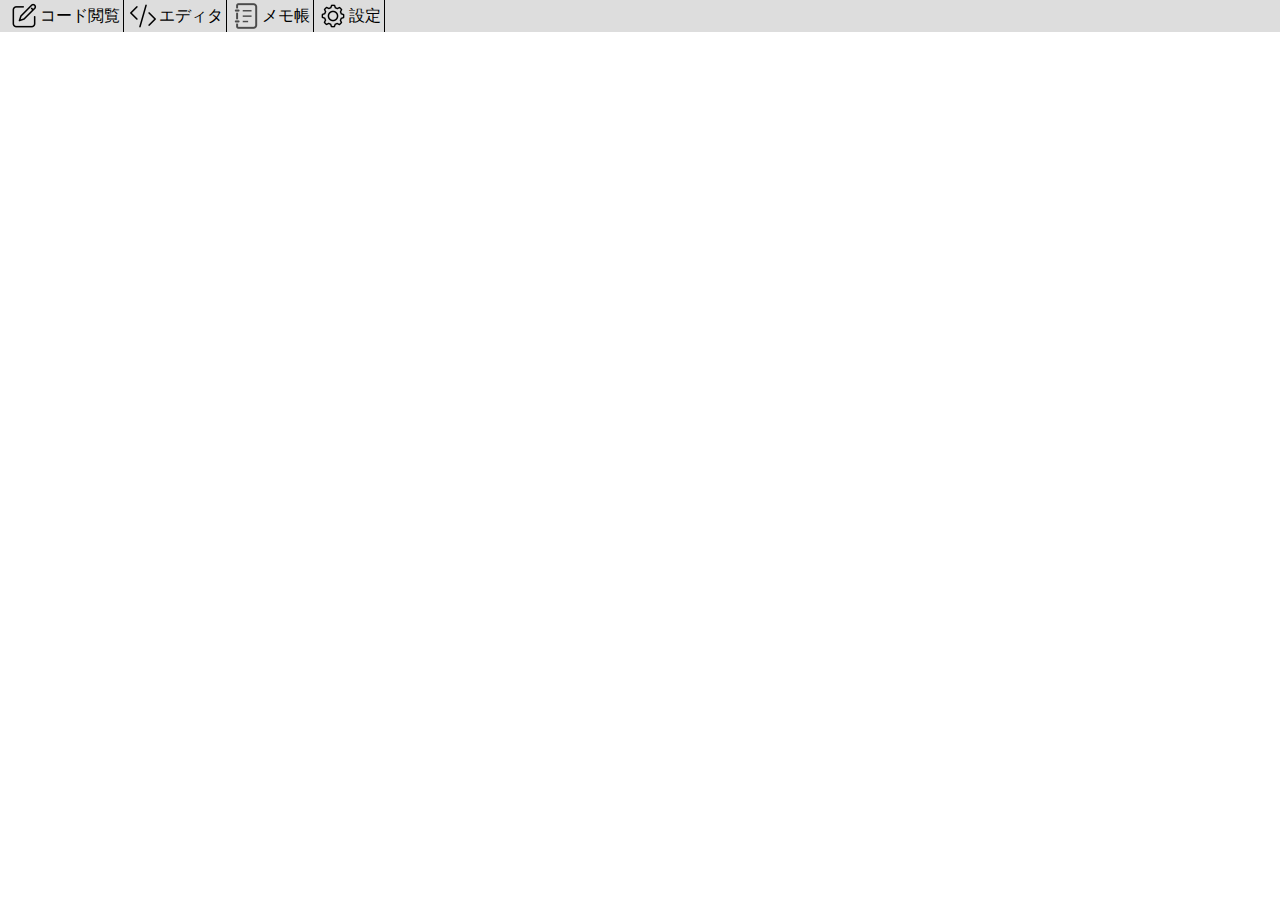
<file: index.html>
<!DOCTYPE html>
<html lang="ja">
<head>
<meta charset="UTF-8" />
<meta http-equiv="Content-Type" content="text/html; charset=UTF-8" />
<meta name="viewport" content="width=device-width,initial-scale=1.0,maximum-scale=1.0,user-scalable=no">
<title>js-Ryos for ever</title>

<link rel="stylesheet" href="css/libs/introjs.min.css" media="print" onload="this.media='all'">
<link rel="stylesheet" href="css/libs/introjs-modern.css" media="print" onload="this.media='all'">
<link rel="stylesheet" href="css/commonness.css" media="print" onload="this.media='all'">
<link rel="stylesheet" href="css/main.css" media="print" onload="this.media='all'">

<!-- beryl.js使用分 -->
<script type="text/javascript" src="js/libs/berylLibs/base64urlEncoder.js" defer></script>
<script type="text/javascript" src="js/libs/berylLibs/cheep-compressor.min.js" defer></script>
<script type="text/javascript" src="js/libs/berylLibs/lzbase62.min.js" defer></script>
<script type="text/javascript" src="js/libs/berylLibs/lz-string.min.js" defer></script>
<script type="text/javascript" src="js/libs/berylLibs/deflate.min.js" defer></script>
<script type="text/javascript" src="js/libs/berylLibs/inflate.min.js" defer></script>
<script type="text/javascript" src="js/libs/berylLibs/url-comp.js" defer></script>
<script type="text/javascript" src="js/libs/berylLibs/URLpercentEncoder.js" defer></script>
<!-- zircon.js使用分 -->
<script type="text/javascript" src="js/libs/beryl.js" defer></script>
<!-- dataCaller.js使用分 -->
<script type="text/javascript" src="js/libs/zircon.js" defer></script>
<!-- editor.js使用分 -->
<script type="text/javascript" src="js/libs/ace/ace.js" defer></script>
<script type="text/javascript" src="js/libs/ace/ext-language_tools.js" defer></script>
<script type="text/javascript" src="js/libs/shortcut.js" defer></script>
<!-- window.js使用分 -->
<script type="text/javascript" src="js/libs/jsframe.min.js" defer></script>
<!-- main.js使用分 -->
<script type="text/javascript" src="js/dataCaller.js" defer></script>
<script type="text/javascript" src="js/setting.js" defer></script>
<script type="text/javascript" src="js/editor.js" defer></script>
<script type="text/javascript" src="js/window.js" defer></script>
<script type="text/javascript" src="js/libs/intro.min.js" defer></script>
<!-- ここまで -->
<script type="text/javascript" src="js/main.js" defer></script>

<!-- 自作ライブラリ
beryl	: 文字列圧縮 + 66進数変換
zircon	: 文字列暗号化

-- 構成
main	: 全体進行
game	: ゲーム管理(iframe内)
window	: それぞれのwindow管理
editor	: ソースエディター関連
dataCaller : データ保存関係
setting	: 設定タブ管理
-->

</head>
<body oncontextmenu="return false;">
	<div id="winToolbar"></div>
	<iframe src="game.html" id="game" frameborder="no"></iframe>
</body>
</html>
</file>
<file: css/libs/introjs-modern.css>
.introjs-tooltip {
  background-color: rgba(000, 0, 0, 0.5);
  color: #fff;
}

.introjs-button,
.introjs-button:hover, .introjs-button:focus, .introjs-button:active,
.introjs-disabled, .introjs-disabled:focus, .introjs-disabled:hover {
  outline: none;
  background-image: none;
  background-color: transparent;
  color: #fff;
  border: 1px solid transparent;
  border-radius: 50px;
  box-shadow: none;
  border-shadow: none;
  text-shadow: none;
}

.introjs-button:hover, .introjs-button:focus, .introjs-button:active {
  border: 1px solid #fff
}
.introjs-disabled, .introjs-disabled:focus, .introjs-disabled:hover {
  color: #ccc;
  border: 1px solid transparent;
}

.introjs-arrow {
  border: 10px solid #fff;
}
.introjs-arrow.top, .introjs-arrow.top-middle, .introjs-arrow.top-right {
  border-color: transparent transparent rgba(000, 0, 0, 0.5);
  top: -20px;
  left: 20px;
}
.introjs-arrow.bottom, .introjs-arrow.bottom-middle, .introjs-arrow.bottom-right {
  border-color: rgba(000, 0, 0, 0.5) transparent transparent;
  bottom: -20px;
  left: 20px;
}
.introjs-arrow.left, .introjs-arrow.right {
    top: 20px;
}
.introjs-arrow.left-bottom, .introjs-arrow.right-bottom {
    bottom: 20px;
}

.introjs-arrow.left, .introjs-arrow.left-bottom {
  left: -20px;
  border-color: transparent rgba(000, 0, 0, 0.5) transparent transparent;
}
.introjs-arrow.right, .introjs-arrow.right-bottom {
  right: -20px;
  border-color: transparent transparent transparent rgba(000, 0, 0, 0.5);
}
</file>
<file: css/commonness.css>
/* 変数宣言 */
:root {
	/* font-size初期値 */
	--init-font-size: 16px;
}
/* 全体適用 */
* {

}

html,body,img,image,imput{
	-webkit-user-select: none !important;
	-webkit-user-drag: none !important;
	-khtml-user-select: none !important;
	-khtml-user-drag: none !important;
	-moz-user-select: none !important;
	-ms-user-select: none !important;
	user-select: none !important;
	user-drag: none !important;
	overscroll-behavior: none !important;
}
input,select,button,textarea{
	font-family: inherit;
}
html,body{
	color-scheme: only light;
	width: 100%;
	height: 100%;
	overflow: hidden;
	font-size: var(--init-font-size);
}
body{
	min-height: 100%;
	margin: 0;
}
</file>
<file: css/main.css>
@charset "utf-8";

/* 変数宣言 */
:root {
	/* toolbar */
	--toolbar-color: #ddd;

	--system-toolbar-height: 2em;
	--edit-toolbar-height: 1.5em;

	/* 透過度 */
	--all-opacity: 0.9;
	--setting-opacity: 0.8;

	/* ダークモード用 */
	--memo-background: #fafafa;
	--memo-font: #000000;

	--jsframe-titlebar-background: #fafafa;
	--jsframe-titlebar-background-hover: #e5e5e5;
	--jsframe-titlebar-font-def: #9b9a9b;
	--jsframe-titlebar-font-foc: #000;
	--jsframe-title-font-def: #9b9a9b;
	--jsframe-title-font-foc: #4d494d;
	--jsframe-title-shadow-font: rgba(255,255,255,0.7);
}


/* 設定内 組み分けタイトル */
.setting-title{
	padding: 0.25em 0.5em;
	color: #494949;
	background: transparent;
	border-left: solid 5px #7db4e6;
}

/* toggleButton */
label:has(> .togglebutton){
	display: table;
	cursor: pointer;
	height: 31px;
}
.togglebutton{
	width: 50px;
	position: relative;
	display: inline-block;
}
.togglebutton-content{
	display: block;
	cursor: pointer;
	position: relative;
	border-radius: 30px;
	height: 31px;
	overflow: hidden;
}
.togglebutton-content:before {
	content: "";
	display: block;
	position: absolute;
	width: calc(100% - 3px);
	height: calc(100% - 3px);
	top: 0;
	left: 0;
	border: 1.5px solid #E5E5EA;
	border-radius: 30px;
	background-color: #fff;
}
.togglebutton-content:after {
	content: "";
	display: block;
	position: absolute;
	background-color: transparent;
	width: 0;
	height: 0;
	top: 50%;
	left: 50%;
	border-radius: 30px;
	-webkit-transition: all .5s;
	-moz-transition: all .5s;
	-ms-transition: all .5s;
	-o-transition: all .5s;
	transition: all .5s;
}
.togglebutton input[type=checkbox] {
	display: none;
}
.togglebutton-circle {
	display: block;
	top: 2px;
	left: 2px;
	position: absolute;
	-webkit-box-shadow: 0 2px 6px #999;
	box-shadow: 0 2px 6px #999;
	width: 27px;
	height: 27px;
	-webkit-border-radius: 20px;
	border-radius: 20px;
	background-color: #fff;
	-webkit-transition: all .5s;
	-moz-transition: all .5s;
	-ms-transition: all .5s;
	-o-transition: all .5s;
	transition: all .5s;
}
.togglebutton input[type=checkbox]:checked ~ .togglebutton-circle {
	left: 21px;
}
.togglebutton input[type=checkbox]:checked ~ .togglebutton-content:after {
	background-color: #00c4cc;
	top: 0;
	left: 0;
	width: 100%;
	height: 100%;
}
.togglebutton-title{
	display: table-cell;
	vertical-align: middle;
}

/* fileLoad */
.fileloader {
	padding: 5px 20px;
	margin-left: 1px;
	color: #ffffff;
	background-color: #384878;
	cursor: pointer;
}
.fileloader input[type="file"] {
	display: none;
}

/* 設定内アコーディオン */
.accordion-content {
	overflow: hidden;
	background-color: #f0f2ff;
}
.accordion-content-inner {
	padding: 24px 48px;
	display: flex;
	flex-direction: column;
	gap: 16px;
}
.accordion-summary{
	list-style: none;
	background: rgba(255,255,255,0.3);
}
.accordion-summary:hover{
	background: rgba(255,255,255,0.8);
}
.accordion-summary:-webkit-details-marker{
	display: none;
}

.accordion-inner{
	cursor: pointer;
	display: flex;
	flex-direction: row;
	justify-content: space-between;
	align-items: center;
	padding: 16px 24px;
	border: 1px solid #d2beff;
	font-weight: bold;
	color: #002255;
}

.accordion-icon {
	display: block;
	position: relative;
	width: 24px;
	margin-left: 6px;
	flex-shrink: 0;
	transform-origin: center 43%;
	transition: transform 0.4s;
}
.accordion-details.is-opened .accordion-icon {
	transform: rotate(180deg);
}
.accordion-icon::before,
.accordion-icon::after {
	content: "";
	position: absolute;
	display: block;
	width: 15px;
	height: 3px;
	background-color: #7050ff;
}
.accordion-icon::before {
	left: 0;
	transform: rotate(45deg);
}
.accordion-icon::after {
	right: 0;
	transform: rotate(-45deg);
}
/* 設定内 ライセンス表記pre内選択可能*/
#setting-etc pre{
	user-select: text;
	cursor: text;
	white-space: pre-wrap;
	margin: 0;
}
.select{
	user-select: text;
	cursor: text;
}

/* window内css初期設定 */
.winHtmlOri{
	width: 100%;
	height: 100%;
	font-size: var(--init-font-size);
}


/* システム系 */
#winToolbar, #editToolbar{
	display: flex;
	width: 100%;
	background: var(--toolbar-color);
	padding: 0 5px;
}
#winToolbar{
	height: var(--system-toolbar-height);
}
#editToolbar{
	height: var(--edit-toolbar-height);
}

/* システムアイコン系 */
.systemIconBackground, .editIconBackground{
	display: flex;
	padding: 0 3px;
	border-right: 1px solid #000;
}
.systemIconBackground{
	height: var(--system-toolbar-height);
}
.editIconBackground{
	height: var(--edit-toolbar-height);
}

.systemIconBackground:hover, .editIconBackground:hover{
	background: rgba(255,255,255,0.6);
}
.systemIconBackground:active, .editIconBackground:active{
	background: rgba(255,255,255,0.9);
}

.systemIcon, .editIcon{
	width: 100%;
	height: 100%;
}
.systemIconTitle, .editIconTitle{
	height: 100%;
	white-space: nowrap;
	display: flex;
	justify-content: center;
	align-items: center;
}

/* メイン部分指定 */
#game{
	width: 100%;
	height: calc(100% - var(--system-toolbar-height));
}

#editor{
	width: 100%;
	height: calc(100% - 1.3em);
	opacity: var(--all-opacity);
}
#memo{
	width: 100%;
	height: 100%;
	color: var(--memo-font);
	background: var(--memo-background);
	resize: none;
	opacity: var(--all-opacity);
}

/* タブ処理用 */
.setting-tabGroup{
	display: flex;
	justify-content: center;
	margin: 0;
	padding: 0;
}
.setting-tabPanel{
	width: 100%;
	height: 100%;
}
.setting-tab{
	flex-grow: 1;
	padding: 5px;
	list-style: none;
	border: solid 1px #ccc;
	text-align: center;
	cursor: pointer;
	background: rgba(64,64,64,var(--setting-opacity));
	color: #fff;
}
.setting-panelGroup{
	height: calc(100% - 20px - 1em);
	border: solid 1px #ccc;
	border-top: none;
	background: rgba(238,238,238,var(--setting-opacity));
}
.setting-tab.setting-tab-isActive{
	background: rgba(255,0,0,var(--setting-opacity));
	transition: all 0.2s ease-out;
}
.setting-panel{
	display: none;
	overflow-y: auto;
	height: 100%;
}
.setting-panel.setting-panel-isShow{
	display: block;
}


/* jsFrameオーバーライド */
.jsframe-preset-style-redstone-default{
	color: var(--jsframe-title-font-def) !important;
}
.jsframe-preset-style-redstone-focused{
	color: var(--jsframe-title-font-foc) !important;
}
.jsframe-preset-style-redstone-default,
.jsframe-preset-style-redstone-focused,
div[component-id="maximizeButton"],
div[component-id="closeButton"],
div[component-id="restoreButton"]{
	background: var(--jsframe-titlebar-background) !important;
	text-shadow: var(--jsframe-title-shadow-font) !important;
}
div[component-id="maximizeButton"]:hover,
div[component-id="closeButton"]:hover,
div[component-id="restoreButton"]:hover{
	background: var(--jsframe-titlebar-background-hover) !important;
}
span:has(.jsframe-preset-style-redstone-default) div[component-id="maximizeButton"],
span:has(.jsframe-preset-style-redstone-default) div[component-id="closeButton"],
span:has(.jsframe-preset-style-redstone-default) div[component-id="restoreButton"]{
	color: var(--jsframe-titlebar-font-def) !important;
}
span:has(.jsframe-preset-style-redstone-focused) div[component-id="maximizeButton"],
span:has(.jsframe-preset-style-redstone-focused) div[component-id="closeButton"],
span:has(.jsframe-preset-style-redstone-focused) div[component-id="restoreButton"]{
	color: var(--jsframe-titlebar-font-foc) !important;
}
</file>
<file: css/libs/introjs.min.css>
.introjs-overlay{position:absolute;box-sizing:content-box;z-index:999999;opacity:0;transition:all .3s ease-out}.introjs-showElement{z-index:9999999!important}tr.introjs-showElement>td{z-index:9999999!important;position:relative}tr.introjs-showElement>th{z-index:9999999!important;position:relative}.introjs-disableInteraction{z-index:99999999!important;position:absolute;background-color:#fff;opacity:0}.introjs-relativePosition{position:relative}.introjs-helperLayer{box-sizing:content-box;position:absolute;z-index:9999998;border-radius:4px;transition:all .3s ease-out}.introjs-helperLayer *{box-sizing:content-box}.introjs-helperLayer :before{box-sizing:content-box}.introjs-helperLayer :after{box-sizing:content-box}.introjs-tooltipReferenceLayer{font-family:"Helvetica Neue",Inter,ui-sans-serif,"Apple Color Emoji",Helvetica,Arial,sans-serif;box-sizing:content-box;position:absolute;visibility:hidden;z-index:100000000;background-color:transparent;transition:all .3s ease-out}.introjs-tooltipReferenceLayer *{font-family:"Helvetica Neue",Inter,ui-sans-serif,"Apple Color Emoji",Helvetica,Arial,sans-serif}.introjs-helperNumberLayer{font-family:"Helvetica Neue",Inter,ui-sans-serif,"Apple Color Emoji",Helvetica,Arial,sans-serif;color:#9e9e9e;text-align:center;padding-top:10px;padding-bottom:10px}.introjs-arrow{border:5px solid transparent;content:"";position:absolute}.introjs-arrow.top{top:-10px;left:10px;border-bottom-color:#fff}.introjs-arrow.top-right{top:-10px;right:10px;border-bottom-color:#fff}.introjs-arrow.top-middle{top:-10px;left:50%;margin-left:-5px;border-bottom-color:#fff}.introjs-arrow.right{right:-10px;top:10px;border-left-color:#fff}.introjs-arrow.right-bottom{bottom:10px;right:-10px;border-left-color:#fff}.introjs-arrow.bottom{bottom:-10px;left:10px;border-top-color:#fff}.introjs-arrow.bottom-right{bottom:-10px;right:10px;border-top-color:#fff}.introjs-arrow.bottom-middle{bottom:-10px;left:50%;margin-left:-5px;border-top-color:#fff}.introjs-arrow.left{left:-10px;top:10px;border-right-color:#fff}.introjs-arrow.left-bottom{left:-10px;bottom:10px;border-right-color:#fff}.introjs-tooltip{box-sizing:content-box;position:absolute;visibility:visible;background-color:#fff;min-width:250px;max-width:300px;border-radius:5px;box-shadow:0 3px 30px rgba(33,33,33,.3);transition:opacity .1s ease-out}.introjs-tooltiptext{padding:20px}.introjs-dontShowAgain{padding-left:20px;padding-right:20px}.introjs-dontShowAgain input{padding:0;margin:0;margin-bottom:2px;display:inline;width:10px;height:10px}.introjs-dontShowAgain label{font-size:14px;display:inline-block;font-weight:400;margin:0 0 0 5px;padding:0;background-color:#fff;color:#616161;-webkit-user-select:none;user-select:none}.introjs-tooltip-title{font-size:18px;width:90%;min-height:1.5em;margin:0;padding:0;font-weight:700;line-height:1.5}.introjs-tooltip-header{position:relative;padding-left:20px;padding-right:20px;padding-top:10px;min-height:1.5em}.introjs-tooltipbuttons{border-top:1px solid #e0e0e0;padding:10px;text-align:right;white-space:nowrap}.introjs-tooltipbuttons:after{content:"";visibility:hidden;display:block;height:0;clear:both}.introjs-button{box-sizing:content-box;position:relative;overflow:visible;padding:.5rem 1rem;border:1px solid #bdbdbd;text-decoration:none;text-shadow:1px 1px 0 #fff;font-size:14px;color:#424242;white-space:nowrap;cursor:pointer;outline:0;background-color:#f4f4f4;border-radius:.2em;zoom:1;display:inline}.introjs-button:hover{outline:0;text-decoration:none;border-color:#9e9e9e;background-color:#e0e0e0;color:#212121}.introjs-button:focus{outline:0;text-decoration:none;background-color:#eee;box-shadow:0 0 0 .2rem rgba(158,158,158,.5);border:1px solid #616161;color:#212121}.introjs-button:active{outline:0;text-decoration:none;background-color:#e0e0e0;border-color:#9e9e9e;color:#212121}.introjs-button::-moz-focus-inner{padding:0;border:0}.introjs-skipbutton{position:absolute;top:0;right:0;display:inline-block;width:45px;height:45px;line-height:45px;color:#616161;font-size:22px;cursor:pointer;font-weight:700;text-align:center;text-decoration:none}.introjs-skipbutton:focus,.introjs-skipbutton:hover{color:#212121;outline:0;text-decoration:none}.introjs-prevbutton{float:left}.introjs-nextbutton{float:right}.introjs-disabled{color:#9e9e9e;border-color:#bdbdbd;box-shadow:none;cursor:default;background-color:#f4f4f4;background-image:none;text-decoration:none}.introjs-disabled:focus,.introjs-disabled:hover{color:#9e9e9e;border-color:#bdbdbd;box-shadow:none;cursor:default;background-color:#f4f4f4;background-image:none;text-decoration:none}.introjs-hidden{display:none}.introjs-bullets{text-align:center;padding-top:10px;padding-bottom:10px}.introjs-bullets ul{box-sizing:content-box;clear:both;margin:0 auto 0;padding:0;display:inline-block}.introjs-bullets ul li{box-sizing:content-box;list-style:none;float:left;margin:0 2px}.introjs-bullets ul li a{transition:width .1s ease-in;box-sizing:content-box;display:block;width:6px;height:6px;background:#ccc;border-radius:10px;text-decoration:none;cursor:pointer}.introjs-bullets ul li a:focus,.introjs-bullets ul li a:hover{width:15px;background:#999;text-decoration:none;outline:0}.introjs-bullets ul li a.active{width:15px;background:#999}.introjs-progress{box-sizing:content-box;overflow:hidden;height:10px;margin:10px;border-radius:4px;background-color:#e0e0e0}.introjs-progressbar{box-sizing:content-box;float:left;width:0%;height:100%;font-size:10px;line-height:10px;text-align:center;background-color:#08c}.introjsFloatingElement{position:absolute;height:0;width:0;left:50%;top:50%}.introjs-fixedTooltip{position:fixed}.introjs-hint{box-sizing:content-box;position:absolute;background:0 0;width:20px;height:15px;cursor:pointer}.introjs-hint:focus{border:0;outline:0}.introjs-hint:hover>.introjs-hint-pulse{background-color:rgba(60,60,60,.57)}.introjs-hidehint{display:none}.introjs-fixedhint{position:fixed}@keyframes introjspulse{0%{transform:scale(.95);box-shadow:0 0 0 0 rgba(0,0,0,.7)}70%{transform:scale(1);box-shadow:0 0 0 10px transparent}100%{transform:scale(.95);box-shadow:0 0 0 0 transparent}}.introjs-hint-pulse{box-sizing:content-box;width:15px;height:15px;border-radius:30px;background-color:rgba(136,136,136,.24);z-index:10;position:absolute;transition:all .2s ease-out;animation:introjspulse 2s infinite}.introjs-hint-no-anim .introjs-hint-pulse{animation:none}.introjs-hint-dot{box-sizing:content-box;background:0 0;border-radius:60px;height:50px;width:50px;position:absolute;top:-18px;left:-18px;z-index:1;opacity:0}
/*# sourceMappingURL=introjs.min.css.map */
</file>
